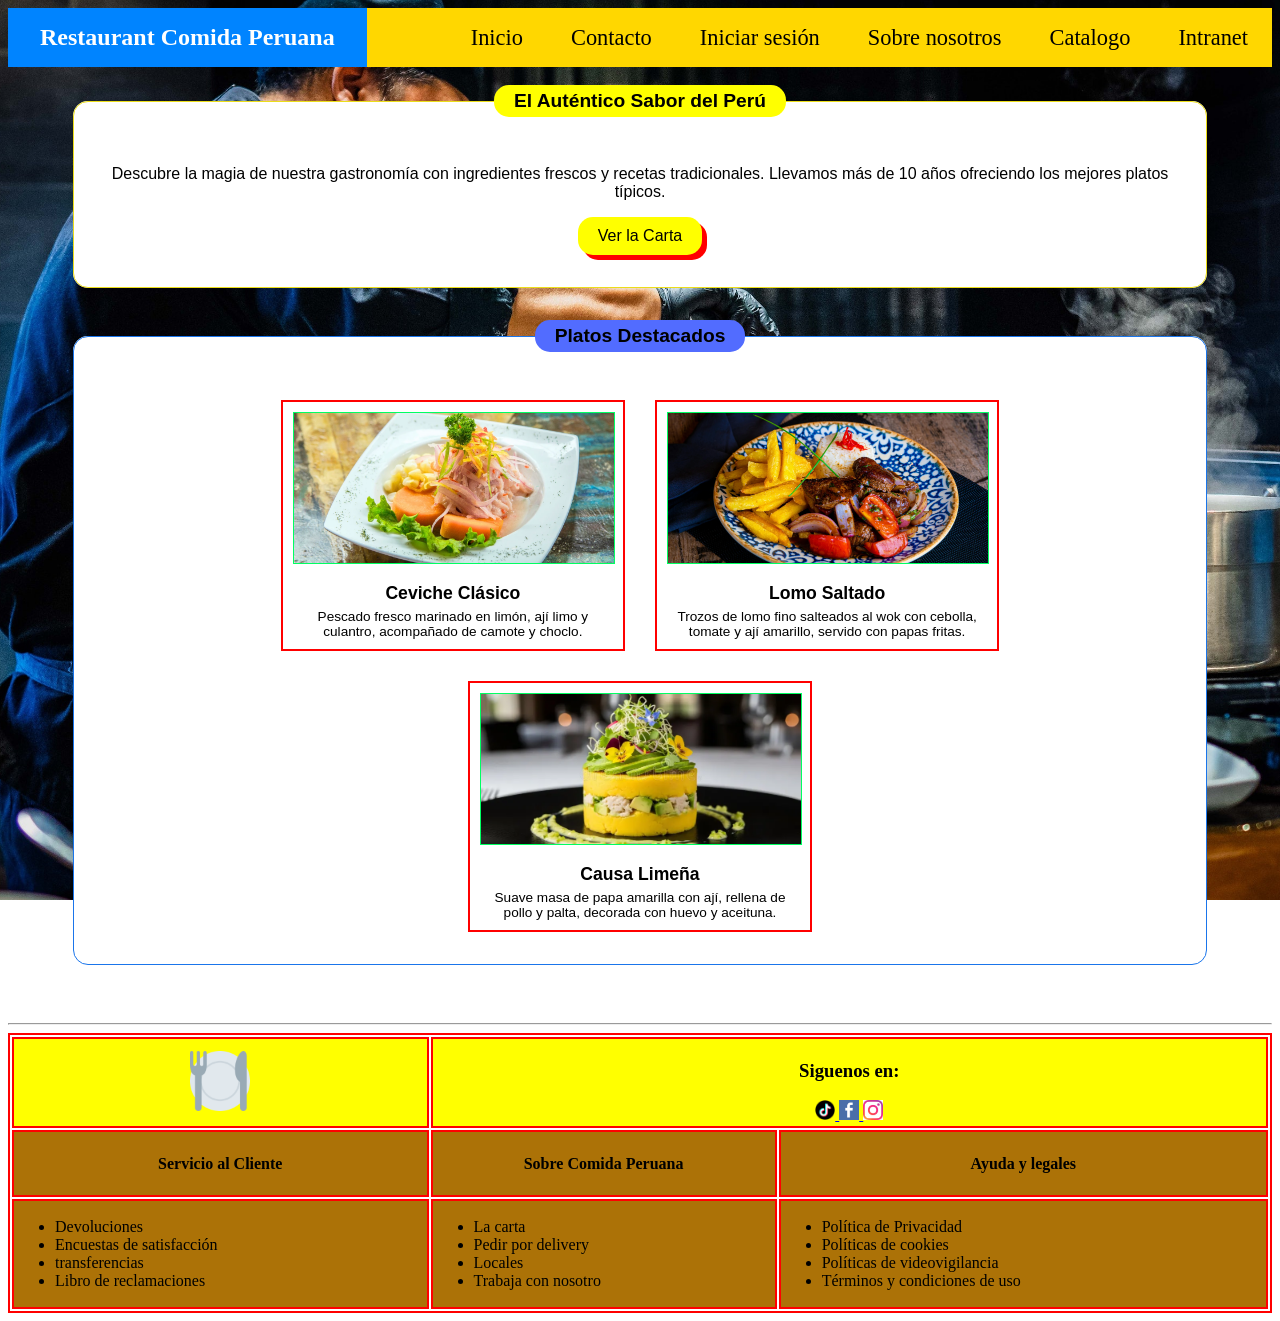
<file: index.html>
<!DOCTYPE html>
<html lang="en">

<head>
    <meta charset="UTF-8">
    <meta name="viewport" content="width=device-width, initial-scale=1.0">
    <title>Comida Peruana</title>
    <link rel="stylesheet" href="/css/footer.css">
    <link rel="icon" type="image/png" sizes="16x16" href="/icon/favicon-16x16.png">
    <link rel="stylesheet" href="/css/index.css">
    <link rel="stylesheet" href="/css/fondo.css">
    <link rel="stylesheet" href="/css/header.css">
    <script src="js/menuResponsivo.js" defer></script>
</head>


<body>
    <header>
        <nav>
            <h3 class="nav-title">Restaurant Comida Peruana</h3>

            <button class="boton-menu" aria-expanded="false">☰</button>

            <div class="menu-principal">
                <a href="index.html" class="item">Inicio</a>
                <a href="contacto.html" class="item">Contacto</a>
                <a href="login.html" class="item">Iniciar sesión</a>
                <a href="sobre-nosotros.html" class="item">Sobre nosotros</a>
                <a href="nuestro-catalogo.html" class="item">Catalogo</a>
                <a href="intranet.html" class="item">Intranet</a>
            </div>
        </nav>
    </header>
    <br>
    <main class="contenedor-principal">
        <fieldset class="hero-section">
            <legend class="hero-legend">
                <h2>El Auténtico Sabor del Perú</h2>
            </legend>
            <p>Descubre la magia de nuestra gastronomía con ingredientes frescos y recetas tradicionales. Llevamos más
                de 10 años ofreciendo los mejores platos típicos.</p>
            <button class="btn-carta">Ver la Carta</button>
        </fieldset>

        <fieldset class="platos-section">
            <legend class="platos-legend">
                <h2>Platos Destacados</h2>
            </legend>
            <div class="contenedor-tarjetas">

                <article class="tarjeta-plato">
                    <img src="/img/ceviche.webp" alt="Ceviche Clásico">
                    <h3>Ceviche Clásico</h3>
                    <p>Pescado fresco marinado en limón, ají limo y culantro, acompañado de camote y choclo.</p>
                </article>

                <article class="tarjeta-plato">
                    <img src="/img/lomo.webp" alt="Lomo Saltado">
                    <h3>Lomo Saltado</h3>
                    <p>Trozos de lomo fino salteados al wok con cebolla, tomate y ají amarillo, servido con papas
                        fritas.</p>
                </article>

                <article class="tarjeta-plato">
                    <img src="/img/causa.webp" alt="Causa Limeña">
                    <h3>Causa Limeña</h3>
                    <p>Suave masa de papa amarilla con ají, rellena de pollo y palta, decorada con huevo y aceituna.</p>
                </article>

            </div>
        </fieldset>

    </main>
    <br>
    <footer>
        <hr>
        <table>
            <thead>
                <tr>
                    <th>
                        <img src="/icon/apple-touch-icon.png" alt="png" width="60">
                    </th>

                    <th colspan="2">
                        <div>
                            <h3>
                                Siguenos en:
                            </h3>
                            <a href=" https://facebook.com" target="_blank">
                                <img src="/img/image-tiktok.png" alt="Tiktok" width="20">
                            </a>

                            <a href="https://facebook.com" target="_blank">
                                <img src="/img/image-facebook.png" alt="Instagram" width="20">
                            </a>

                            <a href="https://facebook.com" target="_blank">
                                <img src="/img/image.png" alt="Facebook" width="20">
                            </a>
                        </div>
                    </th>
                </tr>
            </thead>

            <tbody>
                <tr>
                    <td>
                        <h4>Servicio al Cliente</h4>
                    </td>
                    <td>
                        <h4>Sobre Comida Peruana</h4>
                    </td>
                    <td>
                        <h4>Ayuda y legales</h4>
                    </td>
                </tr>
                <tr>
                    <td>
                        <ul style="text-align: start;">
                            <li>Devoluciones</li>
                            <li>Encuestas de satisfacción</li>
                            <li>transferencias</li>
                            <li>Libro de reclamaciones</li>
                        </ul>

                    </td>
                    <td>
                        <ul style="text-align: start;">
                            <li>La carta</li>
                            <li>Pedir por delivery</li>
                            <li>Locales</li>
                            <li>Trabaja con nosotro</li>
                        </ul>

                    </td>
                    <td>
                        <ul style="text-align: start;">
                            <li>Política de Privacidad</li>
                            <li>Políticas de cookies</li>
                            <li>Políticas de videovigilancia</li>
                            <li>Términos y condiciones de uso</li>
                        </ul>
                    </td>
                </tr>
            </tbody>
        </table>
    </footer>
</body>

</html>
</file>
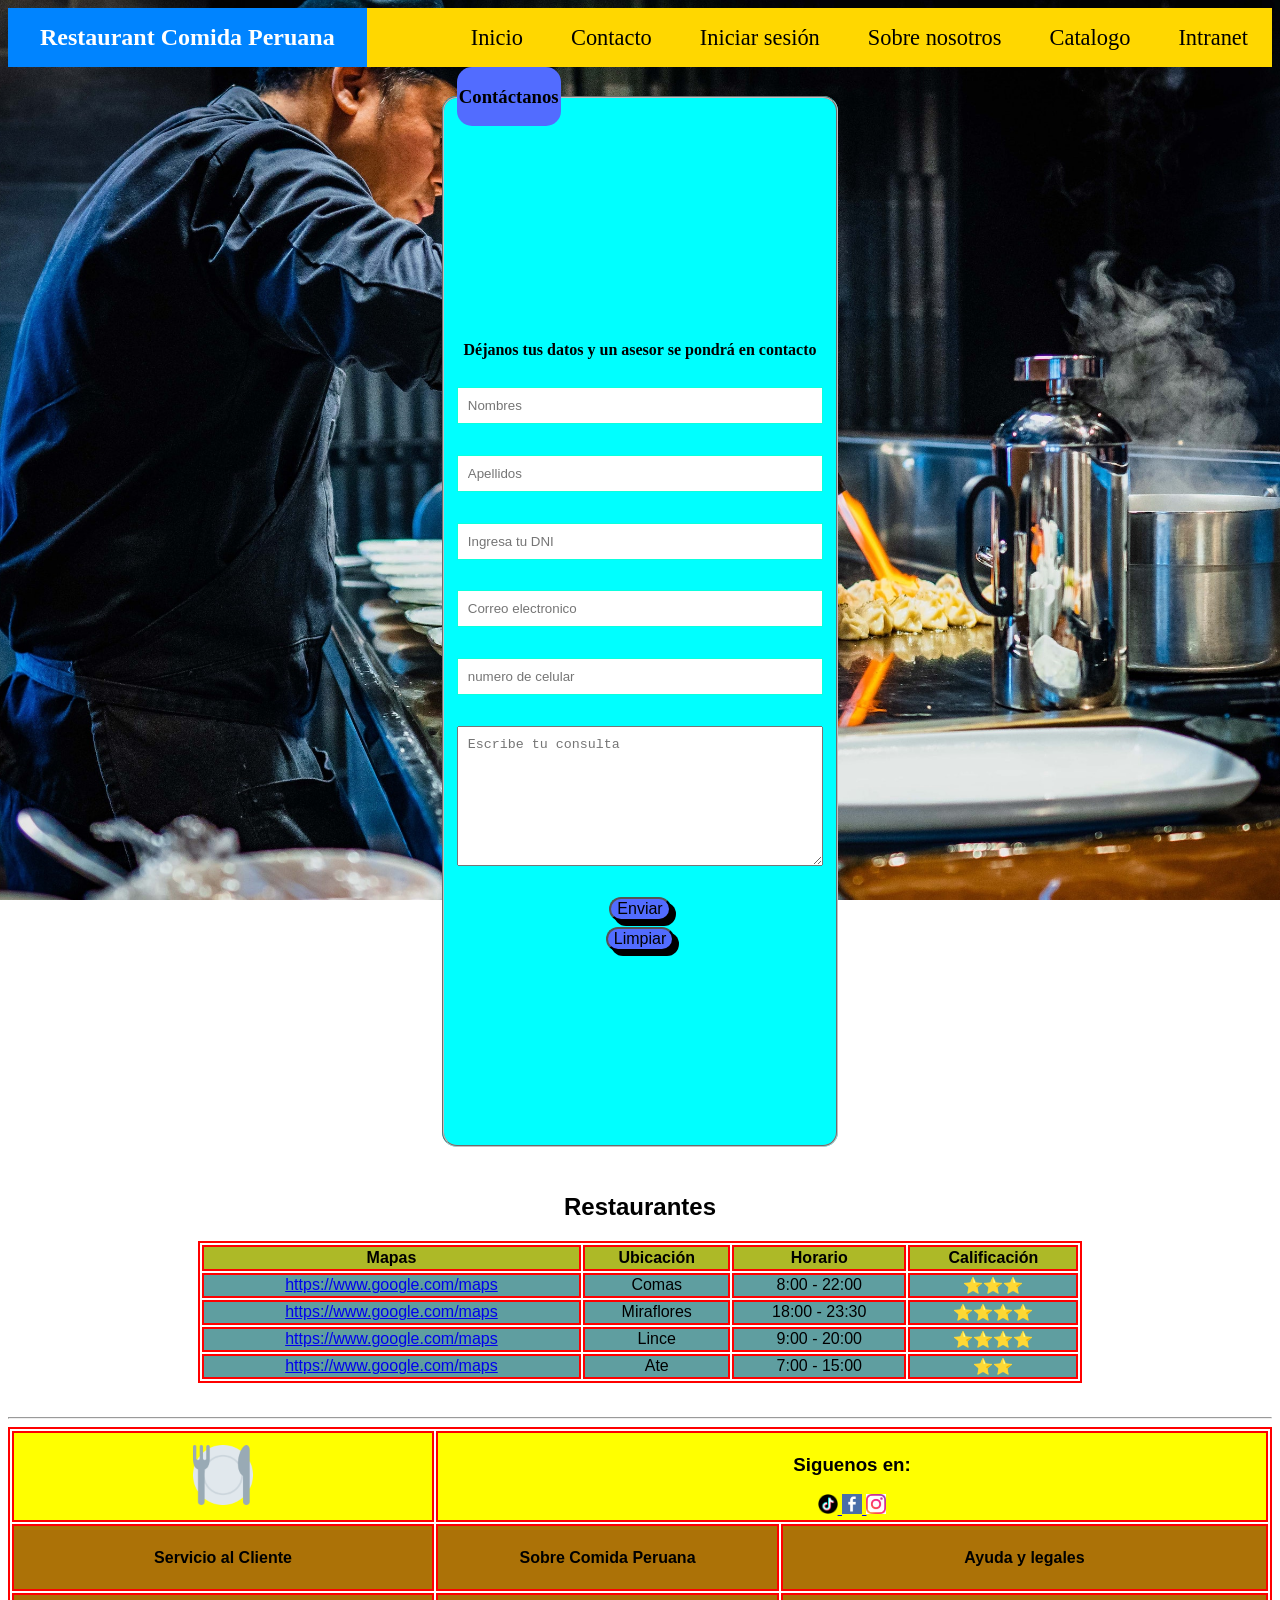
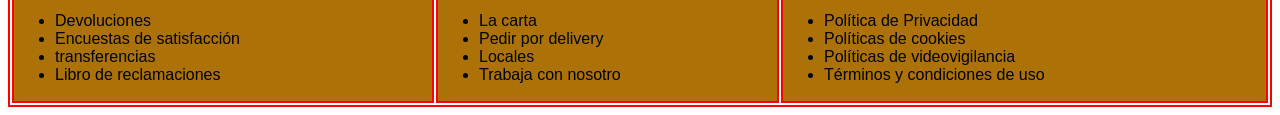
<file: contacto.html>
<!DOCTYPE html>
<html lang="en">

<head>
    <meta charset="UTF-8">
    <meta name="viewport" content="width=device-width, initial-scale=1.0">
    <title>Comida Peruana</title>
    <link rel="icon" type="image/png" sizes="16x16" href="/icon/favicon-16x16.png">
    <link rel="stylesheet" href="/css/footer.css">
    <link rel="stylesheet" href="/css/contacto.css">
    <link rel="stylesheet" href="/css/fondo.css">
    <link rel="stylesheet" href="/css/header.css">
    <script src="js/menuResponsivo.js" defer></script>
    <script src="js/contactoModal.js" defer></script>
</head>

<body>
    <header>
        <nav>
            <h3 class="nav-title">Restaurant Comida Peruana</h3>

            <button class="boton-menu" aria-expanded="false">☰</button>

            <div class="menu-principal">
                <a href="index.html" class="item">Inicio</a>
                <a href="contacto.html" class="item">Contacto</a>
                <a href="login.html" class="item">Iniciar sesión</a>
                <a href="sobre-nosotros.html" class="item">Sobre nosotros</a>
                <a href="nuestro-catalogo.html" class="item">Catalogo</a>
                <a href="intranet.html" class="item">Intranet</a>
            </div>
        </nav>
    </header>

    <form class="formulario" action="#">
        <fieldset>
            <h4>Déjanos tus datos y un asesor se pondrá en contacto</h4>
            <legend>
                <h3>Contáctanos</h3>
            </legend>
            <input type="text" placeholder="Nombres"><br>
            <input type="text" placeholder="Apellidos"><br>
            <input type="text" placeholder="Ingresa tu DNI"><br>
            <input type="text" placeholder="Correo electronico"><br>
            <input type="text" placeholder="numero de celular"><br>
            <textarea name="consulta" placeholder="Escribe tu consulta" id="consulta"></textarea><br>
            <button>Enviar</button>
            <button type="reset">Limpiar</button>
        </fieldset>
    </form>

    <br>
    <table border="1">
        <caption>
            <h2>Restaurantes</h2>
        </caption>
        <thead>
            <tr>
                <th>Mapas</th>
                <th>Ubicación</th>
                <th>Horario</th>
                <th>Calificación</th>
            </tr>
        </thead>
        <tbody>
            <tr>
                <td><a href="https://www.google.com/maps">https://www.google.com/maps</a></td>
                <td>Comas</td>
                <td>8:00 - 22:00</td>
                <td>⭐⭐⭐</td>
            </tr>
            <tr>
                <td><a href="https://www.google.com/maps">https://www.google.com/maps</a></td>
                <td>Miraflores</td>
                <td>18:00 - 23:30</td>
                <td>⭐⭐⭐⭐</td>
            </tr>
            <tr>
                <td><a href="https://www.google.com/maps">https://www.google.com/maps</a></td>
                <td>Lince</td>
                <td>9:00 - 20:00</td>
                <td>⭐⭐⭐⭐</td>
            </tr>
            <tr>
                <td><a href="https://www.google.com/maps">https://www.google.com/maps</a></td>
                <td>Ate</td>
                <td>7:00 - 15:00</td>
                <td>⭐⭐</td>
            </tr>
        </tbody>
    </table>
    <br>
    <hr>
    <footer>
        <table>
            <thead>
                <tr>
                    <th>
                        <img src="/icon/apple-touch-icon.png" alt="png" width="60">
                    </th>

                    <th colspan="2">
                        <div>
                            <h3>
                                Siguenos en:
                            </h3>
                            <a href=" https://facebook.com" target="_blank">
                                <img src="/img/image-tiktok.png" alt="Tiktok" width="20">
                            </a>

                            <a href="https://facebook.com" target="_blank">
                                <img src="/img/image-facebook.png" alt="Instagram" width="20">
                            </a>

                            <a href="https://facebook.com" target="_blank">
                                <img src="/img/image.png" alt="Facebook" width="20">
                            </a>
                        </div>
                    </th>
                </tr>
            </thead>

            <tbody>
                <tr>
                    <td>
                        <h4>Servicio al Cliente</h4>
                    </td>
                    <td>
                        <h4>Sobre Comida Peruana</h4>
                    </td>
                    <td>
                        <h4>Ayuda y legales</h4>
                    </td>
                </tr>
                <tr>
                    <td>
                        <ul style="text-align: start;">
                            <li>Devoluciones</li>
                            <li>Encuestas de satisfacción</li>
                            <li>transferencias</li>
                            <li>Libro de reclamaciones</li>
                        </ul>

                    </td>
                    <td>
                        <ul style="text-align: start;">
                            <li>La carta</li>
                            <li>Pedir por delivery</li>
                            <li>Locales</li>
                            <li>Trabaja con nosotro</li>
                        </ul>

                    </td>
                    <td>
                        <ul style="text-align: start;">
                            <li>Política de Privacidad</li>
                            <li>Políticas de cookies</li>
                            <li>Políticas de videovigilancia</li>
                            <li>Términos y condiciones de uso</li>
                        </ul>
                    </td>
                </tr>
            </tbody>
        </table>
    </footer>
</body>

</html>
</file>
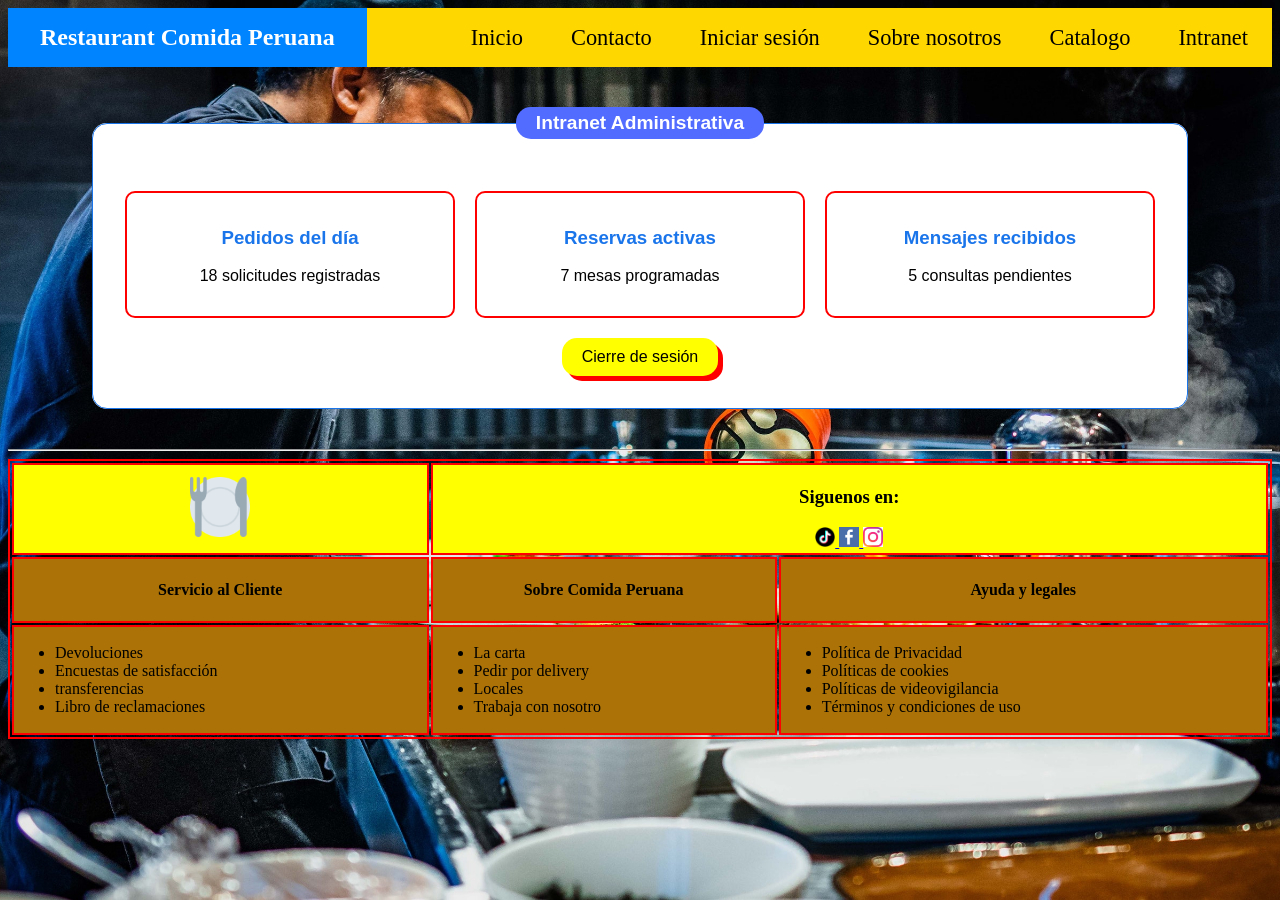
<file: intranet.html>
<!DOCTYPE html>
<html lang="en">

<head>
    <meta charset="UTF-8">
    <meta name="viewport" content="width=device-width, initial-scale=1.0">
    <title>Intranet</title>
    <link rel="icon" type="image/png" sizes="16x16" href="/icon/favicon-16x16.png">
    <link rel="stylesheet" href="css/main.css">
    <link rel="stylesheet" href="/css/footer.css">
    <link rel="stylesheet" href="/css/fondo.css">
    <link rel="stylesheet" href="/css/header.css">
    <link rel="stylesheet" href="css/intranet.css">
    <script src="js/menuResponsivo.js" defer></script>
    <script src="js/cierreSesion.js" defer></script>
</head>

<body>
    <header>
        <nav>
            <h3 class="nav-title">Restaurant Comida Peruana</h3>

            <button class="boton-menu" aria-expanded="false">☰</button>

            <div class="menu-principal">
                <a href="index.html" class="item">Inicio</a>
                <a href="contacto.html" class="item">Contacto</a>
                <a href="login.html" class="item">Iniciar sesión</a>
                <a href="sobre-nosotros.html" class="item">Sobre nosotros</a>
                <a href="nuestro-catalogo.html" class="item">Catalogo</a>
                <a href="intranet.html" class="item">Intranet</a>
            </div>
        </nav>
    </header>
    <main class="contenedor-principal">
        <fieldset class="panel-intranet">
            <legend class="intranet-legend">
                <h2>Intranet Administrativa</h2>
            </legend>
            <section class="resumen-intranet">
                <article>
                    <h3>Pedidos del día</h3>
                    <p>18 solicitudes registradas</p>
                </article>
                <article>
                    <h3>Reservas activas</h3>
                    <p>7 mesas programadas</p>
                </article>
                <article>
                    <h3>Mensajes recibidos</h3>
                    <p>5 consultas pendientes</p>
                </article>
            </section>
            <button class="btn-cierre" type="button" id="boton-cierre-sesion" onclick="cerrarSesion()">Cierre de
                sesión</button>
        </fieldset>
    </main>
    <footer>
        <hr>
        <table>
            <thead>
                <tr>
                    <th>
                        <img src="/icon/apple-touch-icon.png" alt="png" width="60">
                    </th>

                    <th colspan="2">
                        <div>
                            <h3>
                                Siguenos en:
                            </h3>
                            <a href=" https://facebook.com" target="_blank">
                                <img src="/img/image-tiktok.png" alt="Tiktok" width="20">
                            </a>

                            <a href="https://facebook.com" target="_blank">
                                <img src="/img/image-facebook.png" alt="Instagram" width="20">
                            </a>

                            <a href="https://facebook.com" target="_blank">
                                <img src="/img/image.png" alt="Facebook" width="20">
                            </a>
                        </div>
                    </th>
                </tr>
            </thead>

            <tbody>
                <tr>
                    <td>
                        <h4>Servicio al Cliente</h4>
                    </td>
                    <td>
                        <h4>Sobre Comida Peruana</h4>
                    </td>
                    <td>
                        <h4>Ayuda y legales</h4>
                    </td>
                </tr>
                <tr>
                    <td>
                        <ul style="text-align: start;">
                            <li>Devoluciones</li>
                            <li>Encuestas de satisfacción</li>
                            <li>transferencias</li>
                            <li>Libro de reclamaciones</li>
                        </ul>

                    </td>
                    <td>
                        <ul style="text-align: start;">
                            <li>La carta</li>
                            <li>Pedir por delivery</li>
                            <li>Locales</li>
                            <li>Trabaja con nosotro</li>
                        </ul>

                    </td>
                    <td>
                        <ul style="text-align: start;">
                            <li>Política de Privacidad</li>
                            <li>Políticas de cookies</li>
                            <li>Políticas de videovigilancia</li>
                            <li>Términos y condiciones de uso</li>
                        </ul>
                    </td>
                </tr>
            </tbody>
        </table>
    </footer>
</body>

</html>
</file>
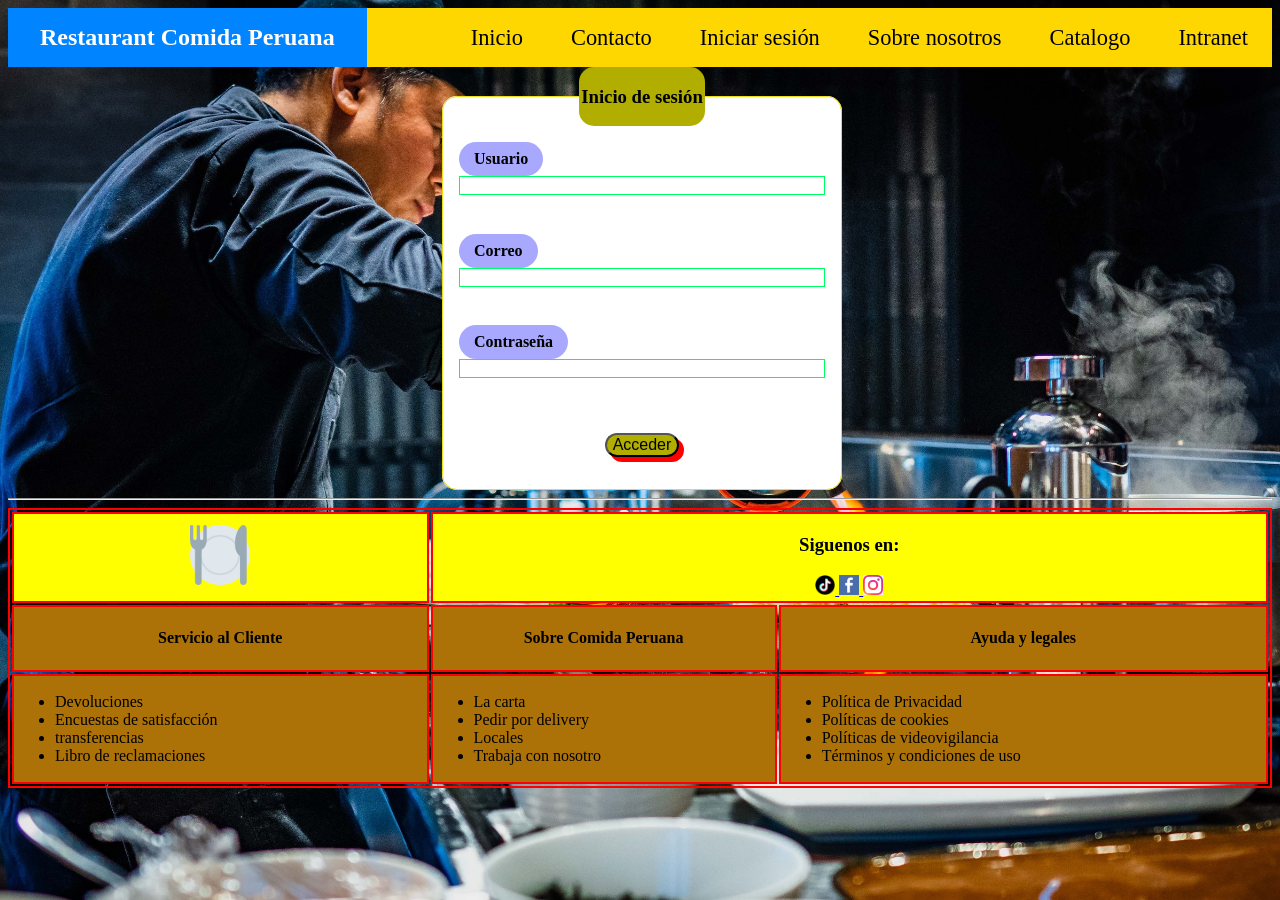
<file: login.html>
<!DOCTYPE html>
<html lang="en">

<head>
    <meta charset="UTF-8">
    <meta name="viewport" content="width=device-width, initial-scale=1.0">
    <title>Login - Comida Peruana</title>
    <link rel="icon" type="image/png" sizes="16x16" href="/icon/favicon-16x16.png">
    <link rel="stylesheet" href="css/main.css">
    <link rel="stylesheet" href="/css/footer.css">
    <link rel="stylesheet" href="/css/fondo.css">
    <link rel="stylesheet" href="/css/header.css">
    <script src="js/menuResponsivo.js" defer></script>
    <script src="js/loginAcceso.js" defer></script>
</head>

<body>
    <header>
        <nav>
            <h3 class="nav-title">Restaurant Comida Peruana</h3>

            <button class="boton-menu" aria-expanded="false">☰</button>

            <div class="menu-principal">
                <a href="index.html" class="item">Inicio</a>
                <a href="contacto.html" class="item">Contacto</a>
                <a href="login.html" class="item">Iniciar sesión</a>
                <a href="sobre-nosotros.html" class="item">Sobre nosotros</a>
                <a href="nuestro-catalogo.html" class="item">Catalogo</a>
                <a href="intranet.html" class="item">Intranet</a>
            </div>
        </nav>
    </header>
    <div class="overlay"></div>
    <form class="formulario-login" id="formulario-login" action="intranet.html" onsubmit="validarCredenciales(event)">
        <fieldset>
            <legend>
                <h3>Inicio de sesión</h3>
            </legend>
            <div style="text-align: start;">
                <label for="usuario">Usuario</label>
                <input type="text" id="usuario">
            </div>
            <div style="text-align: start;">
                <label for="correo">Correo</label>
                <input type="email" id="correo" required>
            </div>
            <div style="text-align: start;">
                <label for="clave">Contraseña</label>
                <input type="password" id="clave" required>
            </div>
            <button type="submit">Acceder</button>
        </fieldset>
    </form>
    <footer>
        <hr>
        <table>
            <thead>
                <tr>
                    <th>
                        <img src="/icon/apple-touch-icon.png" alt="png" width="60">
                    </th>

                    <th colspan="2">
                        <div>
                            <h3>
                                Siguenos en:
                            </h3>
                            <a href=" https://facebook.com" target="_blank">
                                <img src="/img/image-tiktok.png" alt="Tiktok" width="20">
                            </a>

                            <a href="https://facebook.com" target="_blank">
                                <img src="/img/image-facebook.png" alt="Instagram" width="20">
                            </a>

                            <a href="https://facebook.com" target="_blank">
                                <img src="/img/image.png" alt="Facebook" width="20">
                            </a>
                        </div>
                    </th>
                </tr>
            </thead>

            <tbody>
                <tr>
                    <td>
                        <h4>Servicio al Cliente</h4>
                    </td>
                    <td>
                        <h4>Sobre Comida Peruana</h4>
                    </td>
                    <td>
                        <h4>Ayuda y legales</h4>
                    </td>
                </tr>
                <tr>
                    <td>
                        <ul style="text-align: start;">
                            <li>Devoluciones</li>
                            <li>Encuestas de satisfacción</li>
                            <li>transferencias</li>
                            <li>Libro de reclamaciones</li>
                        </ul>

                    </td>
                    <td>
                        <ul style="text-align: start;">
                            <li>La carta</li>
                            <li>Pedir por delivery</li>
                            <li>Locales</li>
                            <li>Trabaja con nosotro</li>
                        </ul>

                    </td>
                    <td>
                        <ul style="text-align: start;">
                            <li>Política de Privacidad</li>
                            <li>Políticas de cookies</li>
                            <li>Políticas de videovigilancia</li>
                            <li>Términos y condiciones de uso</li>
                        </ul>
                    </td>
                </tr>
            </tbody>
        </table>
    </footer>
</body>

</html>
</file>
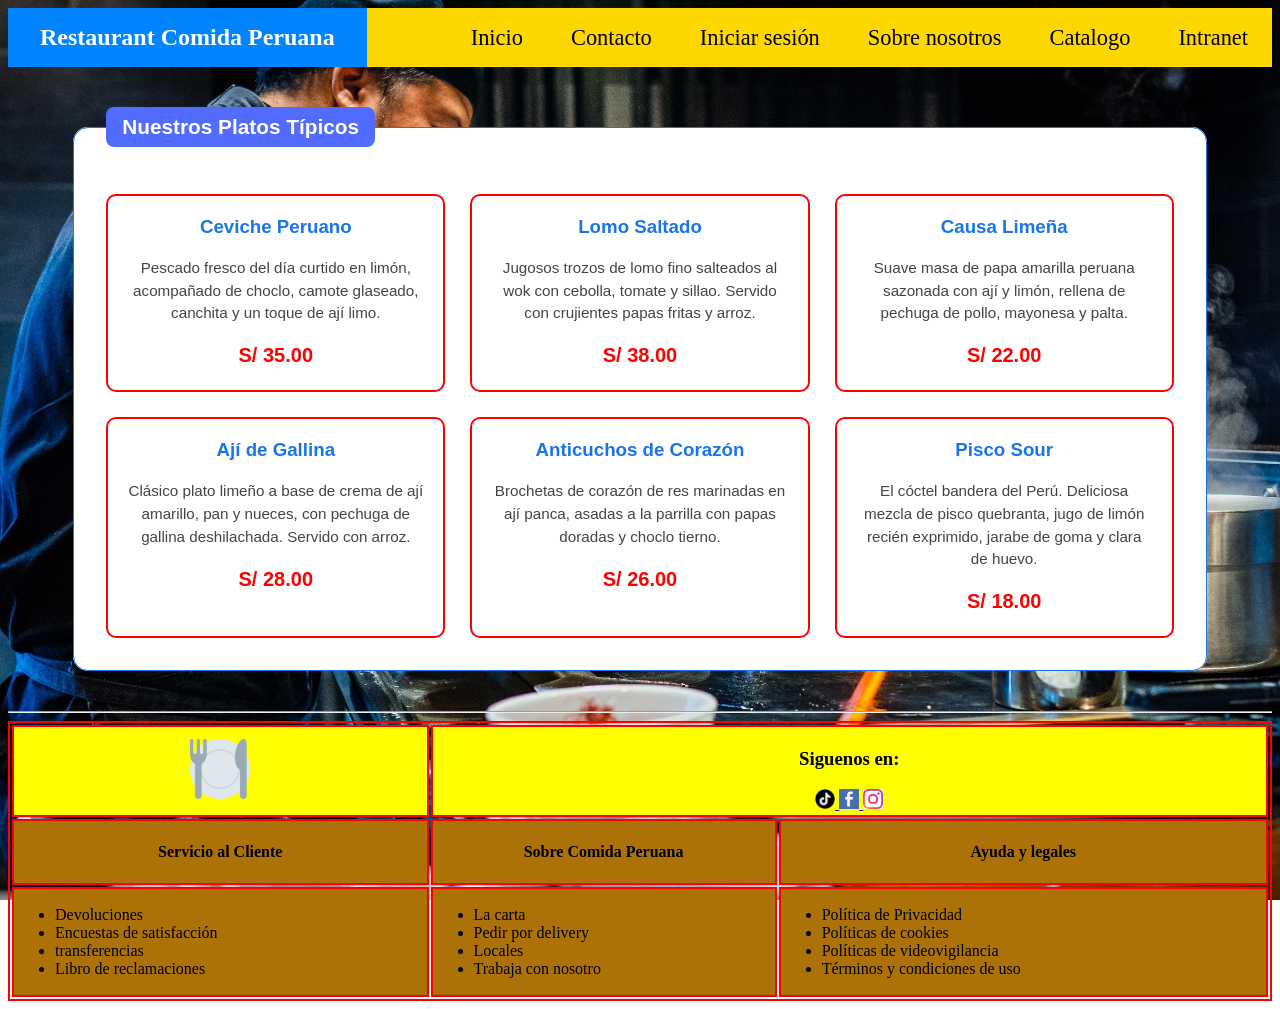
<file: nuestro-catalogo.html>
<!DOCTYPE html>
<html lang="es">

<head>
    <meta charset="UTF-8">
    <meta name="viewport" content="width=device-width, initial-scale=1.0">
    <title>Nuestro Catálogo</title>
    <link rel="icon" type="image/png" sizes="16x16" href="/icon/favicon-16x16.png">
    <link rel="stylesheet" href="css/fondo.css">
    <link rel="stylesheet" href="css/nuestro-catalogo.css">
    <link rel="stylesheet" href="css/footer.css">
    <link rel="stylesheet" href="css/header.css">
    <script src="js/menuResponsivo.js" defer></script>
</head>

<body>
    <header>
        <nav>
            <h3 class="nav-title">Restaurant Comida Peruana</h3>

            <button class="boton-menu" aria-expanded="false">☰</button>

            <div class="menu-principal">
                <a href="index.html" class="item">Inicio</a>
                <a href="contacto.html" class="item">Contacto</a>
                <a href="login.html" class="item">Iniciar sesión</a>
                <a href="sobre-nosotros.html" class="item">Sobre nosotros</a>
                <a href="nuestro-catalogo.html" class="item">Catalogo</a>
                <a href="intranet.html" class="item">Intranet</a>
            </div>
        </nav>
    </header>

    <main class="contenedor-principal">
        <fieldset class="fieldset-catalogo">
            <legend class="legend-catalogo">Nuestros Platos Típicos</legend>

            <div class="grid-catalogo">
                <article class="tarjeta-plato">
                    <h3>Ceviche Peruano</h3>
                    <p>Pescado fresco del día curtido en limón, acompañado de choclo, camote glaseado, canchita y un
                        toque de ají limo.</p>
                    <p class="precio">S/ 35.00</p>
                </article>

                <article class="tarjeta-plato">
                    <h3>Lomo Saltado</h3>
                    <p>Jugosos trozos de lomo fino salteados al wok con cebolla, tomate y sillao. Servido con crujientes
                        papas fritas y arroz.</p>
                    <p class="precio">S/ 38.00</p>
                </article>

                <article class="tarjeta-plato">
                    <h3>Causa Limeña</h3>
                    <p>Suave masa de papa amarilla peruana sazonada con ají y limón, rellena de pechuga de pollo,
                        mayonesa y palta.</p>
                    <p class="precio">S/ 22.00</p>
                </article>

                <article class="tarjeta-plato">
                    <h3>Ají de Gallina</h3>
                    <p>Clásico plato limeño a base de crema de ají amarillo, pan y nueces, con pechuga de gallina
                        deshilachada. Servido con arroz.</p>
                    <p class="precio">S/ 28.00</p>
                </article>

                <article class="tarjeta-plato">
                    <h3>Anticuchos de Corazón</h3>
                    <p>Brochetas de corazón de res marinadas en ají panca, asadas a la parrilla con papas doradas y
                        choclo tierno.</p>
                    <p class="precio">S/ 26.00</p>
                </article>

                <article class="tarjeta-plato">
                    <h3>Pisco Sour</h3>
                    <p>El cóctel bandera del Perú. Deliciosa mezcla de pisco quebranta, jugo de limón recién exprimido,
                        jarabe de goma y clara de huevo.</p>
                    <p class="precio">S/ 18.00</p>
                </article>
            </div>
        </fieldset>
    </main>

    <footer>
        <hr>
        <table>
            <thead>
                <tr>
                    <th>
                        <img src="/icon/apple-touch-icon.png" alt="png" width="60">
                    </th>

                    <th colspan="2">
                        <div>
                            <h3>Siguenos en:</h3>
                            <a href=" https://facebook.com" target="_blank">
                                <img src="/img/image-tiktok.png" alt="Tiktok" width="20">
                            </a>
                            <a href="https://facebook.com" target="_blank">
                                <img src="/img/image-facebook.png" alt="Instagram" width="20">
                            </a>
                            <a href="https://facebook.com" target="_blank">
                                <img src="/img/image.png" alt="Facebook" width="20">
                            </a>
                        </div>
                    </th>
                </tr>
            </thead>

            <tbody>
                <tr>
                    <td>
                        <h4>Servicio al Cliente</h4>
                    </td>
                    <td>
                        <h4>Sobre Comida Peruana</h4>
                    </td>
                    <td>
                        <h4>Ayuda y legales</h4>
                    </td>
                </tr>
                <tr>
                    <td>
                        <ul style="text-align: start;">
                            <li>Devoluciones</li>
                            <li>Encuestas de satisfacción</li>
                            <li>transferencias</li>
                            <li>Libro de reclamaciones</li>
                        </ul>
                    </td>
                    <td>
                        <ul style="text-align: start;">
                            <li>La carta</li>
                            <li>Pedir por delivery</li>
                            <li>Locales</li>
                            <li>Trabaja con nosotro</li>
                        </ul>
                    </td>
                    <td>
                        <ul style="text-align: start;">
                            <li>Política de Privacidad</li>
                            <li>Políticas de cookies</li>
                            <li>Políticas de videovigilancia</li>
                            <li>Términos y condiciones de uso</li>
                        </ul>
                    </td>
                </tr>
            </tbody>
        </table>
    </footer>
</body>

</html>
</file>
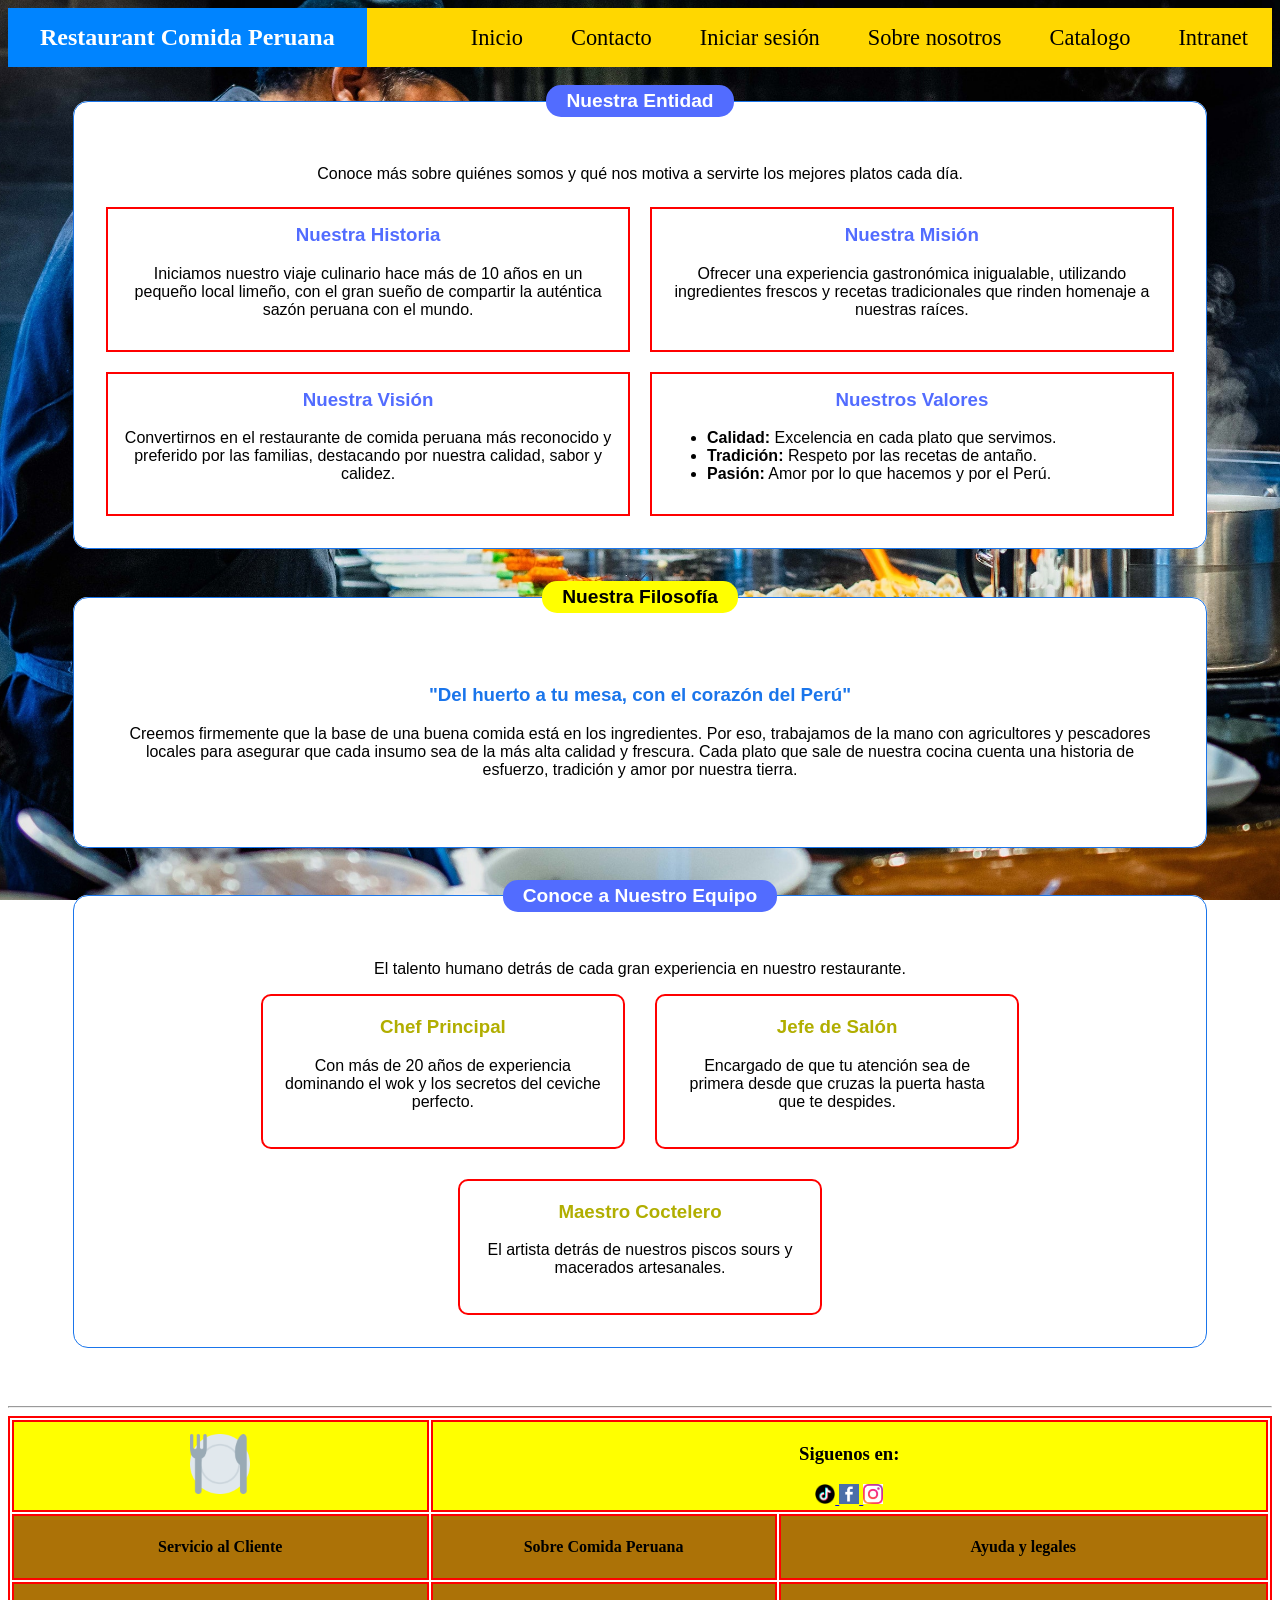
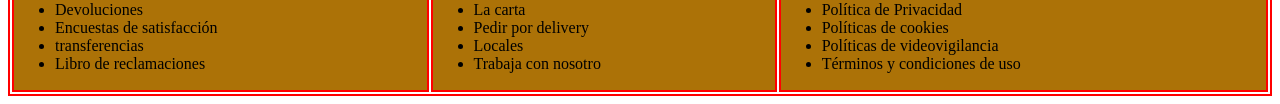
<file: sobre-nosotros.html>
<!DOCTYPE html>
<html lang="es">

<head>
    <meta charset="UTF-8">
    <meta name="viewport" content="width=device-width, initial-scale=1.0">
    <title>Nosotros - Comida Peruana</title>
    <link rel="icon" type="image/png" sizes="16x16" href="/icon/favicon-16x16.png">
    <link rel="stylesheet" href="/css/footer.css">
    <link rel="stylesheet" href="/css/fondo.css">
    <link rel="stylesheet" href="/css/sobre-nosotros.css">
    <link rel="stylesheet" href="/css/header.css">
    <script src="js/menuResponsivo.js" defer></script>
</head>

<body>
    <header>
        <nav>
            <h3 class="nav-title">Restaurant Comida Peruana</h3>

            <button class="boton-menu" aria-expanded="false">☰</button>

            <div class="menu-principal">
                <a href="index.html" class="item">Inicio</a>
                <a href="contacto.html" class="item">Contacto</a>
                <a href="login.html" class="item">Iniciar sesión</a>
                <a href="sobre-nosotros.html" class="item">Sobre nosotros</a>
                <a href="nuestro-catalogo.html" class="item">Catalogo</a>
                <a href="intranet.html" class="item">Intranet</a>
            </div>
        </nav>
    </header>
    <br>

    <main class="contenedor-principal">
        
        <fieldset class="nosotros-section">
            <legend class="nosotros-legend">
                <h2>Nuestra Entidad</h2>
            </legend>
            <p>Conoce más sobre quiénes somos y qué nos motiva a servirte los mejores platos cada día.</p>

            <div class="grid-nosotros">
                <section class="grid-item historia">
                    <h3>Nuestra Historia</h3>
                    <p>Iniciamos nuestro viaje culinario hace más de 10 años en un pequeño local limeño, con el gran sueño de compartir la auténtica sazón peruana con el mundo.</p>
                </section>
                
                <section class="grid-item mision">
                    <h3>Nuestra Misión</h3>
                    <p>Ofrecer una experiencia gastronómica inigualable, utilizando ingredientes frescos y recetas tradicionales que rinden homenaje a nuestras raíces.</p>
                </section>
                
                <section class="grid-item vision">
                    <h3>Nuestra Visión</h3>
                    <p>Convertirnos en el restaurante de comida peruana más reconocido y preferido por las familias, destacando por nuestra calidad, sabor y calidez.</p>
                </section>
                
                <section class="grid-item valores">
                    <h3>Nuestros Valores</h3>
                    <ul style="text-align: start;">
                        <li><strong>Calidad:</strong> Excelencia en cada plato que servimos.</li>
                        <li><strong>Tradición:</strong> Respeto por las recetas de antaño.</li>
                        <li><strong>Pasión:</strong> Amor por lo que hacemos y por el Perú.</li>
                    </ul>
                </section>
            </div>
        </fieldset>

        <fieldset class="nosotros-section">
            <legend class="nosotros-legend" style="background-color: yellow; color: black;">
                <h2>Nuestra Filosofía</h2>
            </legend>
            <div style="padding: 20px;">
                <h3 style="color: rgb(26, 117, 235);">"Del huerto a tu mesa, con el corazón del Perú"</h3>
                <p>Creemos firmemente que la base de una buena comida está en los ingredientes. Por eso, trabajamos de la mano con agricultores y pescadores locales para asegurar que cada insumo sea de la más alta calidad y frescura. Cada plato que sale de nuestra cocina cuenta una historia de esfuerzo, tradición y amor por nuestra tierra.</p>
            </div>
        </fieldset>

        <fieldset class="nosotros-section">
            <legend class="nosotros-legend">
                <h2>Conoce a Nuestro Equipo</h2>
            </legend>
            <p>El talento humano detrás de cada gran experiencia en nuestro restaurante.</p>
            
            <div class="contenedor-tarjetas">
                <article class="tarjeta-equipo">
                    <h3>Chef Principal</h3>
                    <p>Con más de 20 años de experiencia dominando el wok y los secretos del ceviche perfecto.</p>
                </article>

                <article class="tarjeta-equipo">
                    <h3>Jefe de Salón</h3>
                    <p>Encargado de que tu atención sea de primera desde que cruzas la puerta hasta que te despides.</p>
                </article>

                <article class="tarjeta-equipo">
                    <h3>Maestro Coctelero</h3>
                    <p>El artista detrás de nuestros piscos sours y macerados artesanales.</p>
                </article>
            </div>
        </fieldset>

    </main>
    <br>

    <footer>
        <hr>
        <table>
            <thead>
                <tr>
                    <th>
                        <img src="/icon/apple-touch-icon.png" alt="png" width="60">
                    </th>

                    <th colspan="2">
                        <div>
                            <h3>Siguenos en:</h3>
                            <a href=" https://facebook.com" target="_blank">
                                <img src="/img/image-tiktok.png" alt="Tiktok" width="20">
                            </a>
                            <a href="https://facebook.com" target="_blank">
                                <img src="/img/image-facebook.png" alt="Instagram" width="20">
                            </a>
                            <a href="https://facebook.com" target="_blank">
                                <img src="/img/image.png" alt="Facebook" width="20">
                            </a>
                        </div>
                    </th>
                </tr>
            </thead>

            <tbody>
                <tr>
                    <td><h4>Servicio al Cliente</h4></td>
                    <td><h4>Sobre Comida Peruana</h4></td>
                    <td><h4>Ayuda y legales</h4></td>
                </tr>
                <tr>
                    <td>
                        <ul style="text-align: start;">
                            <li>Devoluciones</li>
                            <li>Encuestas de satisfacción</li>
                            <li>transferencias</li>
                            <li>Libro de reclamaciones</li>
                        </ul>
                    </td>
                    <td>
                        <ul style="text-align: start;">
                            <li>La carta</li>
                            <li>Pedir por delivery</li>
                            <li>Locales</li>
                            <li>Trabaja con nosotro</li>
                        </ul>
                    </td>
                    <td>
                        <ul style="text-align: start;">
                            <li>Política de Privacidad</li>
                            <li>Políticas de cookies</li>
                            <li>Políticas de videovigilancia</li>
                            <li>Términos y condiciones de uso</li>
                        </ul>
                    </td>
                </tr>
            </tbody>
        </table>
    </footer>
</body>

</html>
</file>
<file: css/footer.css>
footer {

    tr,
    th {
        padding: 2px;
    }

    table {
        text-align: center;
        width: 100%;
        margin: 0.5rem auto;
    }

    thead tr {
        background-color: yellow;
    }

    table,
    td,
    th,
    tr {
        border: 2px solid red;
    }

    tbody tr:hover {
        background-color: rgb(2, 145, 155);
    }

    tbody {
        tr {
            td {

                background-color: rgb(172, 114, 7);
            }
        }
    }
}
</file>
<file: css/index.css>
.contenedor-principal {
    max-width: 1200px;
    width: 90%;
    margin: 0 auto;
    font-family: Verdana, Geneva, Tahoma, sans-serif;
}


.hero-section {
    border: thin solid rgb(235, 221, 26);
    border-radius: 15px;
    text-align: center;
    padding: 2rem;
    margin-bottom: 2rem;
    background-color: white;
}

.hero-legend {
    background-color: yellow;
    border-radius: 15px;
    padding: 5px 20px;
}

.hero-legend h2 {
    margin: 0;
    font-size: 1.2rem;
}

.hero-section p {
    margin: 1rem 0;
}

.btn-carta {
    background-color: yellow;
    border-radius: 15px;
    padding: 10px 20px;
    font-size: 1rem;
    box-shadow: 5px 5px red;
    border: none;
    cursor: pointer;
    transition: all 1.5s;
}

.btn-carta:hover {
    background-color: rgb(238, 255, 0);
    translate: 5px 5px;
    box-shadow: none;
}


.platos-section {
    border: thin solid rgb(26, 117, 235);
    border-radius: 15px;
    text-align: center;
    padding: 2rem;
    margin-bottom: 2rem;
    background-color: white;
}

.platos-legend {
    background-color: rgb(82, 108, 255);
    border-radius: 15px;
    padding: 5px 20px;
}

.platos-legend h2 {
    margin: 0;
    font-size: 1.2rem;
}

.contenedor-tarjetas {
    display: flex;
    justify-content: center;
    flex-wrap: wrap;
    gap: 30px;
    margin-top: 1rem;
}

.tarjeta-plato {
    width: 30%;
    min-width: 280px;
    max-width: 350px;
    border: 2px solid red;
    padding: 10px;
    text-align: center;
    background-color: white;
}

.tarjeta-plato img {
    width: 100%;
    height: 150px;
    object-fit: cover;
    border: thin solid rgb(0, 255, 98);
    margin-bottom: 10px;
}

.tarjeta-plato h3 {
    margin: 5px 0;
    font-size: 1.1rem;
}

.tarjeta-plato p {
    font-size: 0.85rem;
    margin: 0;
}
</file>
<file: css/fondo.css>
body {
        background-image: url("/img/fondo2.jpg");
        background-size: cover;
        background-position: center;
        background-repeat: no-repeat;
        background-attachment: fixed;
    }
     /* capa oscura */
    overlay {
        background-color: rgba(0, 0, 0, 0.5); /* negro transparente */
        min-height: 100%;
        color: white;
        text-align: center;
        padding-top: 20px;
    }
    /*imagen*/
    .imagen {
        width: 100%;
        max-width: 300px;
        border-radius: 10px;
        margin: 20px auto;
        display: block;
    }
</file>
<file: css/header.css>
header {
    nav {
        display: flex;
        flex-direction: column;
        background-color: gold; 
        position: relative; /* Para posicionar elementos internamente si es necesario */
    }

    h3.nav-title {
        text-align: center;
        font-size: 1.5rem;
        padding: 1rem;
        margin: 0; 
        background-color: rgb(0, 132, 255); 
        color: white; 
    }

    /* Estilos del botón hamburguesa */
    nav button.boton-menu {
        border: none;
        padding: 1rem;
        font-size: 1.6rem;
        position: absolute; /* Cambiado de fixed a absolute para que no se mueva al hacer scroll */
        top: 0;
        right: 0;
        background-color: transparent; 
        color: white; /* Para que resalte sobre el azul del h3 */
        z-index: 10;

        &:hover {
            background-color: rgba(255, 255, 255, 0.2);
            cursor: pointer;
        }
    }

    /* Ocultamos el contenedor de enlaces en móvil por defecto */
    .menu-principal {
        display: none; 
        flex-direction: column;
        width: 100%;
    }

    /* Cuando JS activa el menú en móvil, se muestra y sus enlaces se hacen visibles */
    .menu-principal.menu-activo {
        display: flex;
        
        a.item {
            display: block; /* Muestra los enlaces uno debajo del otro */
        }
    }

    a {
        padding: 1rem .2rem;
        text-align: center;
        font-size: 1.4rem;
        color: black;
        text-decoration: none;
    }

    a:hover {
        background-color: black;
        color: gold;
    }

    /* --- VISTA DE ESCRITORIO (800px o más) --- */
    @media screen and (min-width: 800px) {
        nav {
            flex-direction: row;
            align-items: center; 
            justify-content: space-between; 
            padding: 0; 

            h3.nav-title {
                text-align: left;
                padding: 1rem 2rem; 
                margin-right: auto; 
                align-self: stretch; 
                display: flex;
                align-items: center; 
            }

            /* Forzamos a que el menú se muestre siempre horizontalmente en escritorio */
            .menu-principal {
                display: flex !important; 
                flex-direction: row;
                width: auto;

                a.item {
                    display: initial;
                    padding: 1rem 1.5rem; 
                }
            }

            /* Ocultamos el botón hamburguesa permanentemente en pantallas grandes */
            button.boton-menu {
                display: none;
            }
        }
    }
}
</file>
<file: css/contacto.css>
* {
    box-sizing: border-box;
}


form.formulario {
    width: 100%;
    max-width: 400px;
    margin: 0 auto;
    
    fieldset {
        /*APLICACION DE FLEXBOX PARA ALINEAR LOS IMPUT Y BUTTON EN COLUMNA*/
        display: flex;
        flex-direction: column;
        gap: 0.4em;
        justify-content: center;
        padding: 0.8em;
        height: 120dvh;
        background-color: aqua;
        align-items: center;
        border-radius: 15px;
        label {
            text-align: start;
            margin: 1rem;
            font-family: Verdana, Geneva, Tahoma, sans-serif;
        }

        input {
            width: 100%;
            border: thin solid rgb(11, 255, 222);
        }

        button {
            border-radius: 10px;
        }

        legend,
        button {
            background-color: rgb(82, 108, 255);
            border-radius: 15px;
        }

        button {
            font-size: 1rem;
            box-shadow: 5px 5px rgb(0, 0, 0);
            /*APLICACION CORRECTA DE TRANSICION EN LOS BOTONES USANDO Transition-property y transition-duration*/
            transition-property: all;
            transition-duration: 1.5s;

            &:hover {
                background-color: rgb(243, 247, 248);
                cursor: pointer;
                translate: 5px 5px;
                box-shadow: none;
            }
        }

        input,
        textarea {
            width: 100%;
            padding: 10px;
        }

        textarea {

            height: 140px;
        }
    }
}

tr,
th {
    padding: 2px;
}

table {

    font-family: Verdana, Geneva, Tahoma, sans-serif;
    text-align: center;
    width: 70%;
    margin: 0.5rem auto;
}

thead tr {
    background-color: rgb(173, 185, 39);
}

tbody {
    tr {
        td {
            background-color: cadetblue;
        }
    }
}

table,
td,
th,
tr {
    border: 2px solid red;
}

tbody tr:hover {
    background-color: rgb(167, 255, 2);
}
</file>
<file: css/main.css>
* {
    box-sizing: border-box;
}

fieldset {
    fieldset {
        background: white;
        /* fondo blanco dentro */
        border: 2px solid #1a75eb;
        border-radius: 15px;
        padding: 20px;
        width: 100%;
    }
}

form {
    width: 100%;
    max-width: 400px;
    margin: 0 auto;

    fieldset {
        /*APLICACION DE FLEXBOX PARA ALINEAR LOS IMPUT Y BUTTON EN COLUMNA*/
        
        display: flex;
        flex-direction: column;
        gap: 0.4em;
        justify-content: center;
        padding: 0.8em;
        background: white;
        width: 100%;
        border: thin solid rgb(235, 221, 26);
        border-radius: 15px;
        padding: 1rem;
        text-align: center;

        label {
            display: inline-block;
            background: #a8a8ff;
            padding: 8px 15px;
            border-radius: 20px;
            font-weight: bold;
        }

        input {
            width: 100%;
            border: thin solid rgb(0, 255, 98);
            margin-bottom: 2rem;
        }

        button {
            margin: 1rem auto;
            border-radius: 10px;
        }

        legend,
        button {
            background-color: rgb(177, 174, 0);
            border-radius: 15px;
        }

        button {
            font-size: 1rem;
            box-shadow: 5px 5px red;
            /*APLICACION CORRECTA DE TRANSICION EN LOS BOTONES USANDO Transition-property y transition-duration*/
            transition-property: all;
            transition-duration: 1.5s;

            &:hover {
                background-color: rgb(238, 255, 2);
                cursor: pointer;
                translate: 5px 5px;
                box-shadow: none;
            }
        }
    }
}
</file>
<file: css/intranet.css>
.contenedor-principal {
    width: 90%;
    max-width: 1100px;
    margin: 40px auto;
    font-family: Verdana, Geneva, Tahoma, sans-serif;
}

.panel-intranet {
    background-color: white;
    border: thin solid rgb(26, 117, 235);
    border-radius: 15px;
    padding: 2rem;
    text-align: center;
}

.intranet-legend {
    background-color: rgb(82, 108, 255);
    color: white;
    border-radius: 15px;
    padding: 5px 20px;
}

.intranet-legend h2 {
    margin: 0;
    font-size: 1.2rem;
}

.resumen-intranet {
    display: grid;
    grid-template-columns: repeat(3, 1fr);
    gap: 20px;
    margin: 20px 0;
}

.resumen-intranet article {
    border: 2px solid red;
    border-radius: 10px;
    padding: 15px;
    background-color: white;
}

.resumen-intranet h3 {
    color: rgb(26, 117, 235);
}

.btn-cierre {
    background-color: yellow;
    border-radius: 15px;
    padding: 10px 20px;
    font-size: 1rem;
    box-shadow: 5px 5px red;
    border: none;
    cursor: pointer;
    transition: all 1.5s;
}

.btn-cierre:hover {
    background-color: rgb(238, 255, 0);
    translate: 5px 5px;
    box-shadow: none;
}

@media (max-width: 768px) {
    .resumen-intranet {
        grid-template-columns: 1fr;
    }
}
</file>
<file: css/nuestro-catalogo.css>
.contenedor-principal {
    font-family: Verdana, Geneva, Tahoma, sans-serif;
    width: 90%;
    max-width: 1200px;
    margin: 40px auto;
    
    
    animation: fadeInAscendente 1.2s ease-out forwards;
}

@keyframes fadeInAscendente {
    0% {
        opacity: 0;
        transform: translateY(40px);
    }
    100% {
        opacity: 1;
        transform: translateY(0);
    }
}


.fieldset-catalogo {
    background-color: white;
    border: thin solid rgb(26, 117, 235);
    border-radius: 15px;
    padding: 2rem;
    box-sizing: border-box;
}

.legend-catalogo {
    background-color: rgb(82, 108, 255);
    color: white;
    padding: 8px 16px;
    border-radius: 8px;
    font-weight: bold;
    font-size: 1.3rem;
}


.grid-catalogo {
    display: grid;
    grid-template-columns: repeat(3, 1fr);
    gap: 25px;
    margin-top: 15px;
}


.tarjeta-plato {
    background-color: white;
    border: 2px solid red;
    padding: 20px;
    border-radius: 10px;
    text-align: center;
   
    transition-property: all;
    transition-duration: 0.3s;
}

.tarjeta-plato h3 {
    margin-top: 0;
    color: rgb(26, 117, 235);
}

.tarjeta-plato p {
    color: #444444;
    line-height: 1.5;
    font-size: 0.95em;
}

.tarjeta-plato .precio {
    font-size: 1.25rem;
    font-weight: bold;
    color: red;
    margin-top: 15px;
    margin-bottom: 0;
}


.tarjeta-plato:hover {
    transform: scale(1.05);
    box-shadow: 5px 5px rgb(238, 255, 0);
}


@media (max-width: 768px) {
    .grid-catalogo {
        grid-template-columns: 1fr;
    }
}
</file>
<file: css/sobre-nosotros.css>
.contenedor-principal {
    max-width: 1200px;
    width: 90%;
    margin: 0 auto;
    font-family: Verdana, Geneva, Tahoma, sans-serif;
}

.nosotros-section {
    border: thin solid rgb(26, 117, 235);
    border-radius: 15px;
    text-align: center;
    padding: 2rem;
    margin-bottom: 2rem;
    background-color: white;
    animation-name: aparecerArriba;
    animation-duration: 0.8s;
    animation-fill-mode: both;
}

.nosotros-section:nth-of-type(1) {
    animation-delay: 0.2s;
}

.nosotros-section:nth-of-type(2) {
    animation-delay: 0.5s;
}

.nosotros-section:nth-of-type(3) {
    animation-delay: 0.8s;
}

.nosotros-legend {
    background-color: rgb(82, 108, 255);
    border-radius: 15px;
    padding: 5px 20px;
    color: white;
}

.nosotros-legend h2 {
    margin: 0;
    font-size: 1.2rem;
}

.grid-nosotros {
    display: grid;
    grid-template-columns: 1fr 1fr;
    grid-template-rows: auto auto;
    grid-template-areas: 
        "historia mision"
        "vision valores";
    gap: 20px;
    margin-top: 1.5rem;
}

.grid-item {
    border: 2px solid red; 
    padding: 15px;
    background-color: white;
    text-align: center;
}

.historia {
    grid-area: historia;
}

.mision {
    grid-area: mision;
}

.vision {
    grid-area: vision;
}

.valores {
    grid-area: valores;
}

.grid-item h3 {
    margin-top: 0;
    color: rgb(82, 108, 255);
}

.contenedor-tarjetas {
    display: flex;
    justify-content: center;
    flex-wrap: wrap;
    gap: 30px;
    margin-top: 1rem;
}

.tarjeta-equipo {
    width: 30%;
    min-width: 250px;
    border: 2px solid red;
    padding: 20px;
    text-align: center;
    background-color: white;
    border-radius: 10px;
}

.tarjeta-equipo h3 {
    color: rgb(177, 174, 0);
    margin-top: 0;
}
/*APLICACION DE MEDIA QUERY PARA LOS BLOQUES EN COLUMMNA*/
@media (max-width: 768px) {
    .grid-nosotros {
        grid-template-columns: 1fr;
        grid-template-areas: 
            "historia"
            "mision"
            "vision"
            "valores";
    }
    
    .tarjeta-equipo {
        width: 100%;
    }
}
/*APLICACION DE ANIMACION AL ABRIR EL KFRAME*/
@keyframes aparecerArriba {
    0% {
        opacity: 0;
        transform: translateY(30px);
    }
    100% {
        opacity: 1;
        transform: translateY(0);
    }
}
</file>
